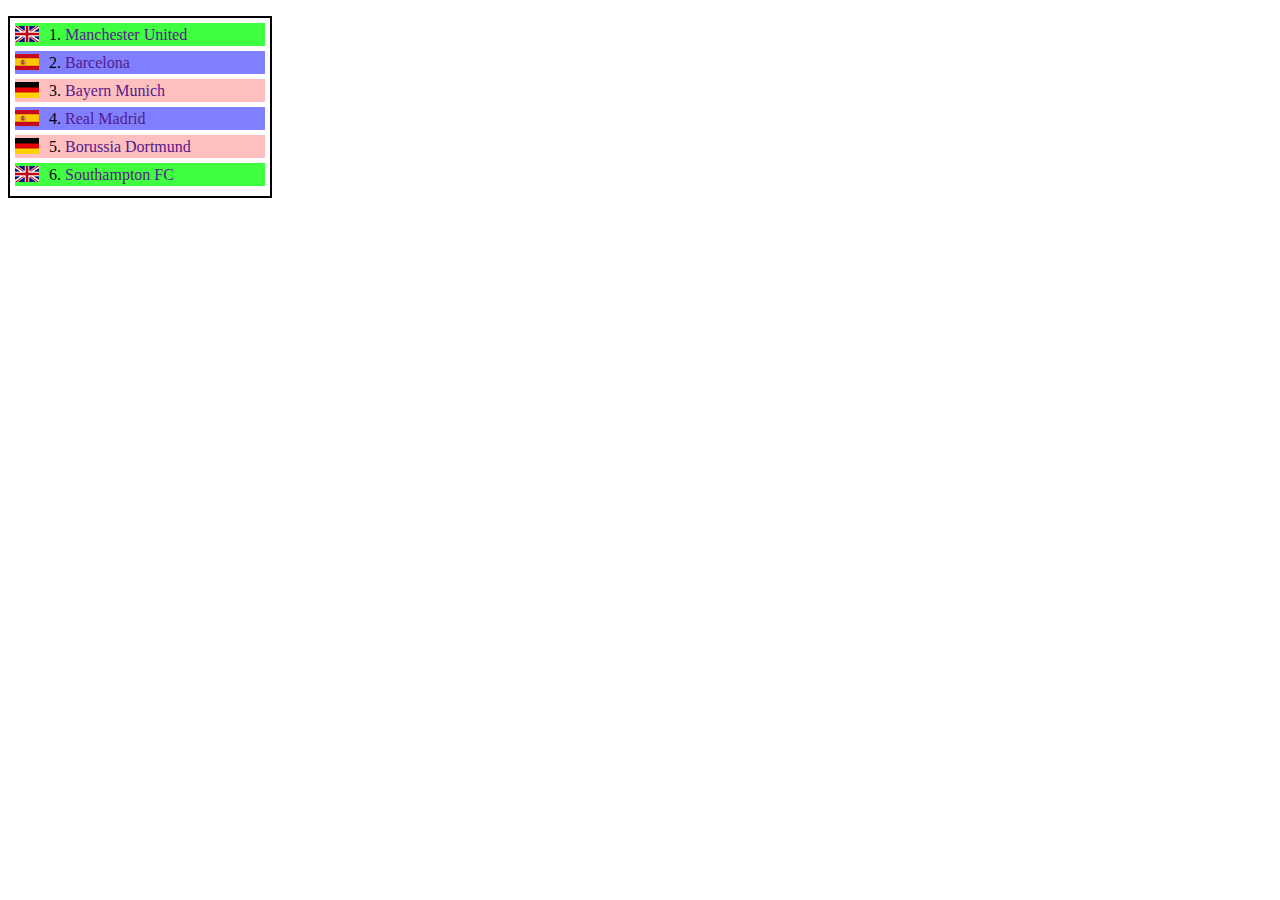
<file: zad1/index.html>
<!DOCTYPE html>
<html lang="en">

<head>
    <meta charset="UTF-8">
    <meta name="viewport" content="width=device-width, initial-scale=1.0">
    <meta http-equiv="X-UA-Compatible" content="ie=edge">
    <link rel="stylesheet" href="styles/style.css">
    <title>Lista nogometnih klubova</title>
</head>

<body>
    <ol>
        <img src="images/en-GB.png" alt="">
        <li class="en" lang="en-GB"><a href="">Manchester United</a></li>
        <img src="images/es.png" alt="">
        <li class="es" lang="es"><a href="">Barcelona</a></li>
        <img src="images/de.png" alt="">
        <li class="de" lang="de"><a href="">Bayern Munich</a></li>
        <img src="images/es.png" alt="">
        <li class="es" lang="es"><a href="">Real Madrid</a></li>
        <img src="images/de.png" alt="">
        <li class="de" lang="de"><a href="">Borussia Dortmund</a></li>
        <img src="images/en-GB.png" alt="">
        <li class="en" lang="en-GB"><a href="">Southampton FC</a></li>
    </ol>
</body>

</html>
</file>
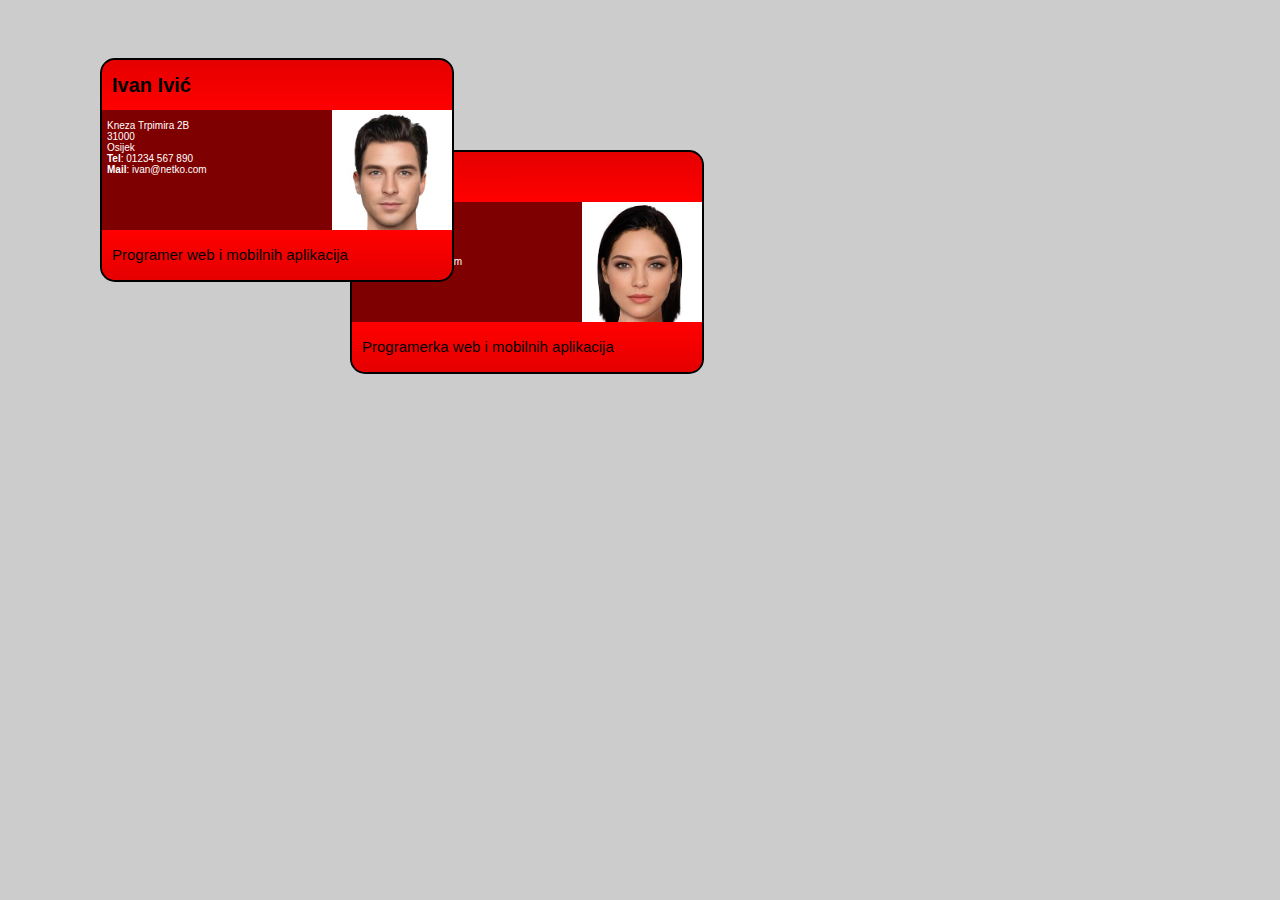
<file: zad2/index.html>
﻿<!DOCTYPE html>
<html>
<head>
  <meta charset="utf-8">
  <title>Drugi zadatak</title>
  <link rel="stylesheet" href="styles/style.css">
</head>

<body>
  <section class="card male">
    <header>
      <h2>Ivan Ivić</h2>
    </header>
    
    <article>
      <img src="images/male_square.png" alt="Slika dečka">
      <p>Kneza Trpimira 2B</br>
        31000<br>
        Osijek<br>
        <strong>Tel</strong>: 01234 567 890<br>
        <strong>Mail</strong>: ivan@netko.com</p>
    </article>
    
    <footer>
      <p>Programer web i mobilnih aplikacija</p>
    </footer>
  </section>

  <section id="na" class="card female">
    <header>
      <h2>Ivana Ivić</h2>
    </header>
    
    <article>
      <img src="images/female_square.png" alt="Slika djevojke">
      <p>Kneza Trpimira 2B</br>
        31000<br>
        Osijek<br>
        <strong>Tel</strong>: 01234 567 890<br>
        <strong>Mail</strong>: ivana@netko.com</p>
    </article>
    
    <footer>
      <p>Programerka web i mobilnih aplikacija</p>
    </footer>
  </section>
</body>
</html>
</file>
<file: zad1/styles/style.css>
ol { 
    /*postavljanje ruba veličine 2px, fiksne širine 250px, ispunjenje od 5px, pozicija liste unutra kako bi bila vidljiva*/
    border: 2px solid black;
    width: 250px;
    padding: 5px;
    list-style-position: inside;
}

ol li { 
    /*postavljanje ispunjenja od 3px, samo lijevo od 34px, donja margina postavljena na 5px, visina linije 17px, boja crna */
    padding: 3px;
    padding-left: 34px;
    margin-bottom: 5px;
    line-height: 17px;
    color: black;
}

img { 
    /*slike stavljene u lijevo*/
    float: left;
    margin-top: 3px;
}

.de {
    /*Njemačka-crvena, 75% prozirnosti*/
    background-color: rgba(255, 0, 0, .25);
}

.es {
    /*Španjolska-plava, 50% prozirnosti*/
    background-color: rgba(0, 0, 255, .5);
}

.en {
    /*Engleska-zelena, 25% prozirnosti*/
    background-color: rgba(0, 255, 0, .75);
}

ol li a {
    /*bez dekoracije teksta*/
    text-decoration: none;
}

ol li a:hover {
    /*kad se mišem dođe iznad stavke, tekst ispisan velikim slovima, podcrtan i crven*/
    text-transform: uppercase;
    text-decoration: underline;
    color: red;
}
</file>
<file: zad2/styles/style.css>
﻿﻿body {
    margin: 0;
    position: relative;
  }
  
  html {
    /*opis fonta i pozadine*/
    font-family: 'Helvetica neue', Arial, 'sans serif';
    font-size: 10px;
    background-color: #ccc;
  }
  
  .card { 
    /*kreiranje izgleda kartice, visina, širina, margina, boje, obrub, radius*/
    width: 35em;
    height: 22em;
    margin: 5em auto;
    background-color: red;
    border: 0.2em solid black;
    border-radius: 1.5em;
  }
  
  .card header{ 
    /*visina, gradient za zaglavlje*/
    height: 3em;
    padding: 1em;
    background-image: linear-gradient(to bottom,rgba(0,0,0,0.1), rgba(0,0,0,0));
    border-radius: 1.5em 1.5em 0 0;
  }
  
  .card footer{ 
    /*visina, gradient za podnožje*/
    height: 3em;
    padding: 1em;
    background-image: linear-gradient(to bottom,rgba(0,0,0,0), rgba(0,0,0,0.1));
    border-radius: 0 0 1.5em 1.5em;
  }
  
  .card article img{ 
    /*slika na sto posto, udesno*/
    height: 100%;
    float: right;
  }
  
  .card article { 
    /*visina, pozadinska boja i boja teksta*/
    height: 12em;
    background-color: rgba(0,0,0,0.5);
    color: white;
  }
  
  .card article p { 
    /*ispunjenje paragrafa*/
    padding-top: 1em;
    padding-left: 0.5em;
  }

  .card footer p { 
    /*paragrafu unutar podnozja font i velicina linije */
    font-size: 1.5em;
    line-height: 2em;
  }
  
  h2 { 
    /* tekst i linija za h2 naslove*/
    font-size: 2em;
    line-height: 1.5em;
  }
  
  h2, p { 
    /*svim h2 naslovima i paragrafima margina 0 */
    margin: 0
  }
  
  /*z-index male kartici da bude ispred female */
  .male {
    position: absolute;
    left: 10em;
    z-index: 2;
  }
  
  .female {
    position: absolute;
    top: 10em;
    left: 35em;
  }
</file>
